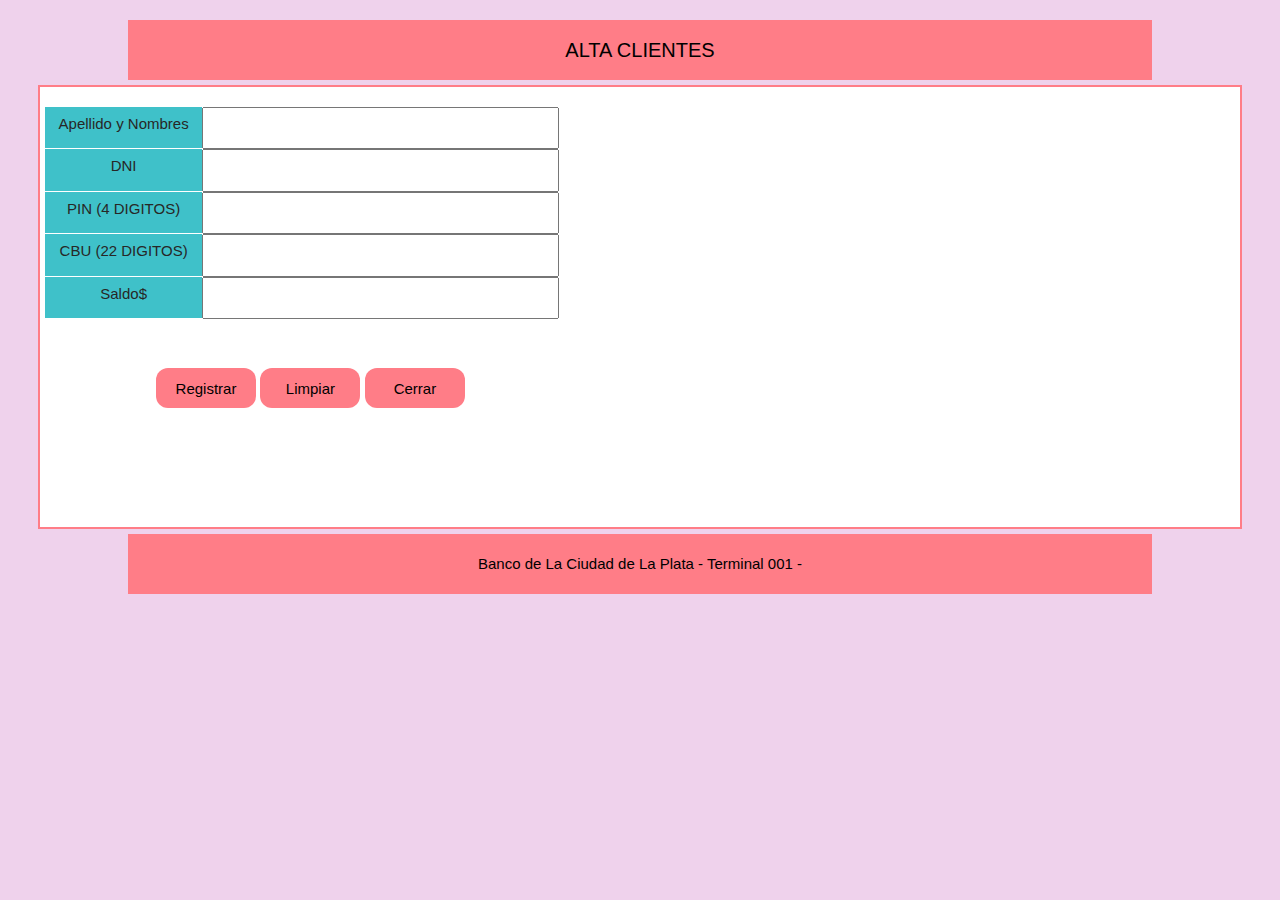
<file: admin.html>
<!DOCTYPE html>
<html lang="en">
<head>
    <meta charset="UTF-8">
    <meta http-equiv="X-UA-Compatible" content="IE=edge">
    <meta name="viewport" content="width=device-width, initial-scale=1.0">   
    <link rel="stylesheet" href="css/altas.css">
    <title>Alta de Clientes</title>
</head>
<body>
  
   
    <div class="header">
        <p>ALTA CLIENTES </p>    
    </div>
    <div class="contenedor">
        <div class="cont"> 
            <div class="formalta">
                <label for=""> Apellido y Nombres</label>
                <input type="text" id="apynom">

                <label for=""> DNI</label>
                <input type="text" id="dni">
        
                <label for=""> PIN (4 DIGITOS)</label>
                <input type="text" id="pin">

                <label for=""> CBU (22 DIGITOS)</label>
                <input type="text" id="cbu">

                <label for=""> Saldo$</label>
                <input type="text" id="saldo">   
            </div>    

            <div class="botones" id="bloque" >
                <button id="btnRegistro1"  class="btnRegistro">Registrar  </button>
                <button id="btnRegistro2"  class="btnRegistro">Limpiar</button> 
                <button id="btnRegistro3"  class="btnRegistro">Cerrar</button> 
               
            </div> 
           
        </div>
        <div class ="miscli">
            <div class="li-container">
                <ul>
                    
                </ul>
            </div>

        </div>
       
    </div> 
   



    <div class="footer">
        <p>Banco de La Ciudad de La Plata - Terminal 001 - </p>
    </div>

    <script src="js/alta.js"></script>
</body>
</html>
</file>
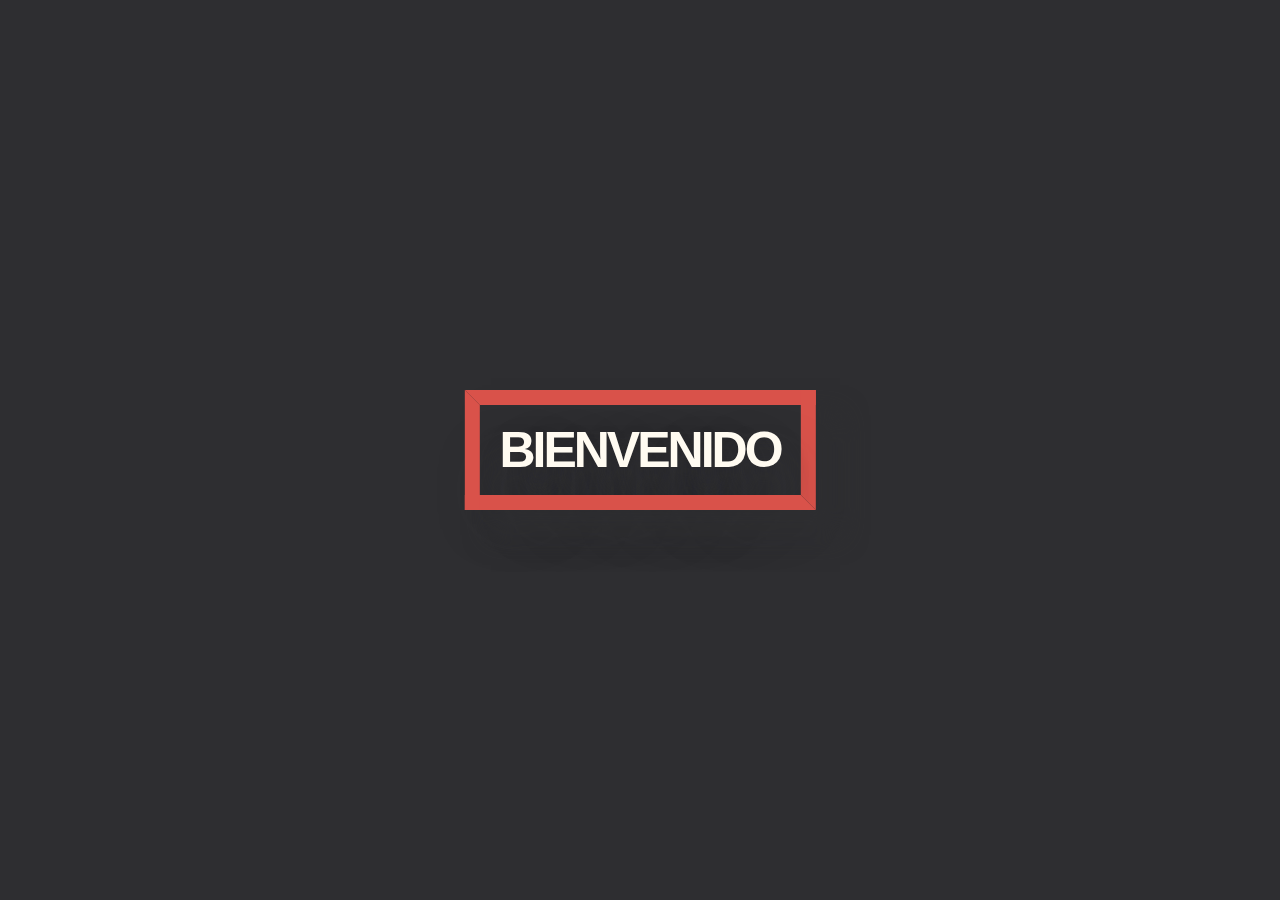
<file: bienenido.html>
<!DOCTYPE html>
<html lang="EN">
    <head>
        <meta charset="UTF-8">
        <meta http-equiv="X-UA-Compatible" content="IE=edge">
        <meta name="viewport" content="width=device-width, initial-scale=1.0">
        <title>TEXTO EN MOVIMIENTO</title>
        <link rel="stylesheet" href="css/STYLE.CSS"
    </head>

    <body>
       
       
	<a href="LOGIN.HTML" >BIENVENIDO</a>

 
	</p>
    </body>
</html>
</file>
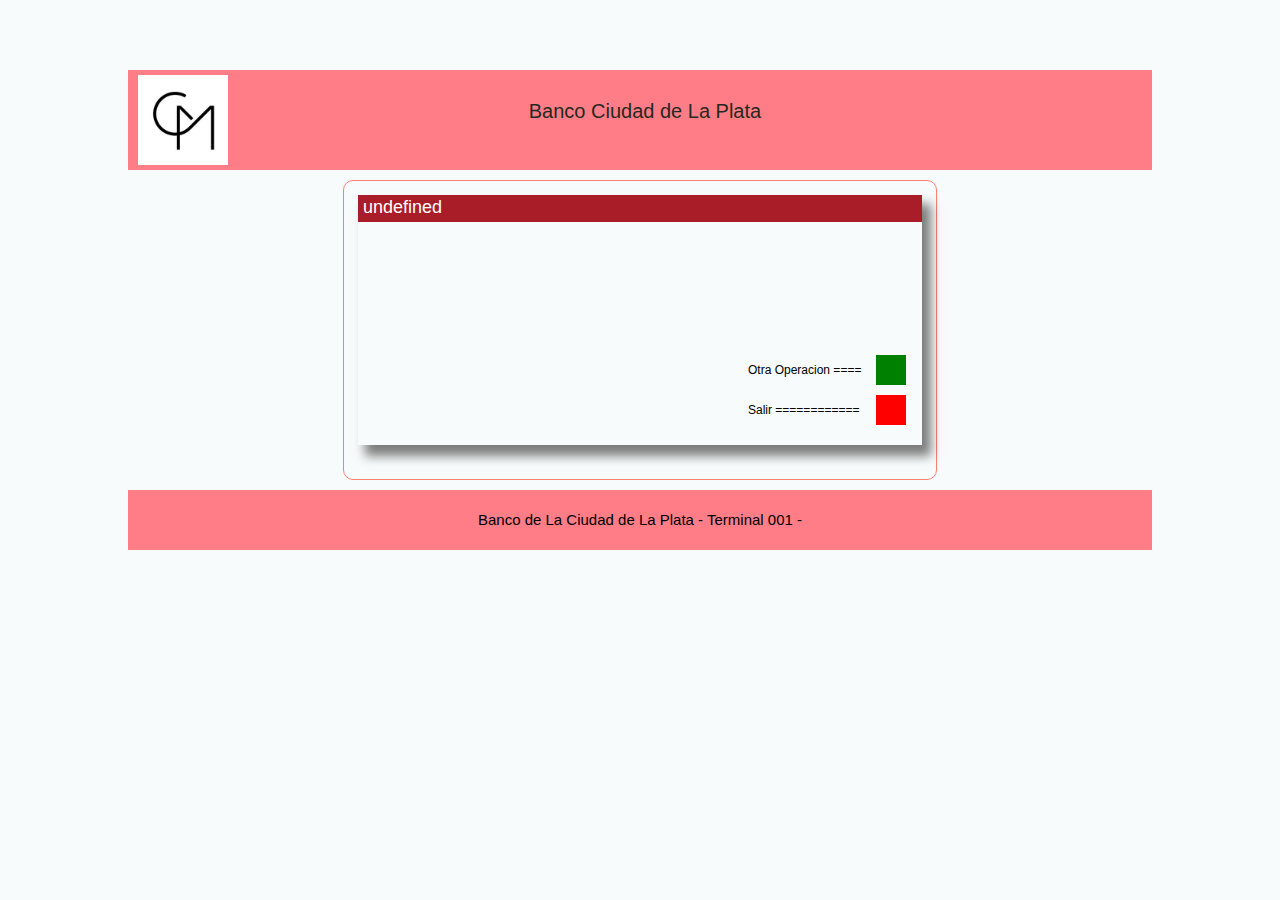
<file: cartel.html>
<!DOCTYPE html>
<html lang="en">
<head>
    <meta charset="UTF-8">
    <meta http-equiv="X-UA-Compatible" content="IE=edge">
    <meta name="viewport" content="width=device-width, initial-scale=1.0">

    <link rel="stylesheet" href="css/main.css">
    <title>TRANSFERENCIAS
        
    </title>
</head>
<body>
    <div class="header">
        <div><img src="img/logo1.jpg" alt="" class="logo"></div> 
        <div>  <p>Banco Ciudad de La Plata</p>  </div>
      </div>
    </div>

    <div class="contenedor">
        <div></div>
        <div class="centro">

            
                <div class="tablita">
                    <div class="renglon0" id="r0"><p > </p></div>
                    <div class="renglon" id="r1" ></div>
                    <div class="renglon" id="r2"> <p></p>   </div>
                    <div class="renglon" id="r3">  <p></p>   </div>
                   
                    <div class="renglon" id="r4">  <p></p>   </div>
                           
                    <div class="renglon2" id="r5">  
                    
                        <div class="xVerticalx2" >
               
                            <div class="bot1">
                            
                                <p class="labelSaldo">Otra Operacion ====</p>
                                <button id="verde" class="btnCuadV"></button>
                            
                            </div>    
                        
                            <div class="bot1">     
                                <p class="labelSaldo">Salir ============</p>
                                <button id="rojo" class="btnCuadR" ></button>
                            </div>   
        
                       
                           
                        </div>

                    </div>
                </div>
            
            
           
        </div>
        
       
            
    </div>
    
    <div></div>
    <div class="footer">
        <p>Banco de La Ciudad de La Plata - Terminal 001 - </p>
    </div>
    
    <script src="js/clases.js"></script>    
    <script src="js/cartel.js"></script>
</body>
</html>
</file>
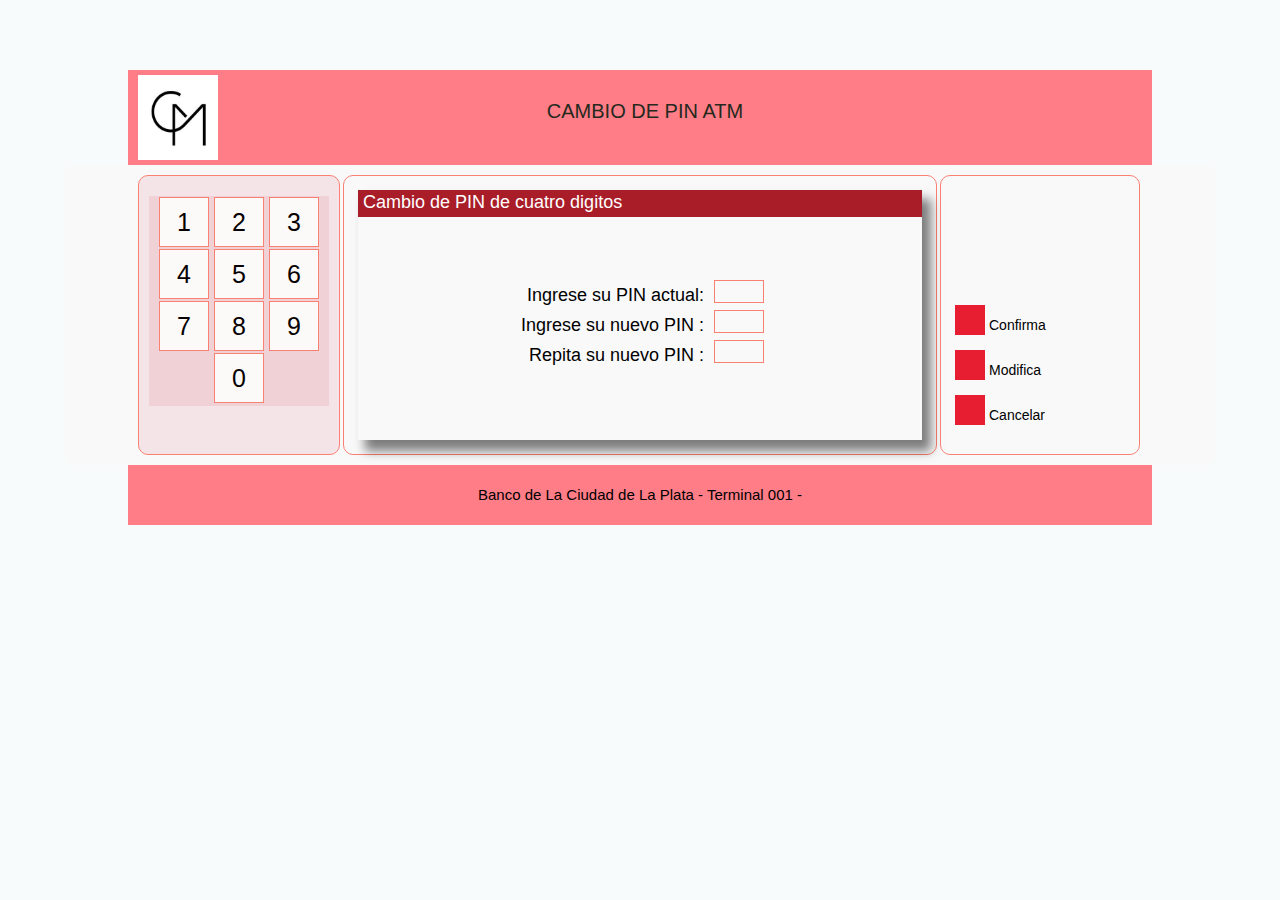
<file: claves.html>
<!DOCTYPE html>
<html lang="en">
<head>
    <meta charset="UTF-8">
    <meta http-equiv="X-UA-Compatible" content="IE=edge">
    <meta name="viewport" content="width=device-width, initial-scale=1.0">
    <link rel="stylesheet" href="css/cajero.css">
    <link rel="stylesheet" href="css/main.css">
    <title>CLAVES - CAMBIO DE PIN </title>
</head>
<body>
    <div class="header">
      <div><img src="img/logo1.jpg" alt="" class="logo"></div> 
      <div>  <p>CAMBIO DE PIN ATM</p>  </div>
    </div>
    <div class="contenedor">
   
        <div class="izqPequenia"> 
            <div class="calculadora">

                <div class="fila">
                    <input type="submit"class="teclado" value="1" id="1">      
                    <input type="submit"class="teclado" value="2" id="2">
                    <input type="submit"class="teclado" value="3" id="3">
                </div>

                <div class="fila">
                    <input type="submit"class="teclado" value="4" id="4">
                    <input type="submit"class="teclado" value="5" id="5">
                    <input type="submit"class="teclado" value="6" id="6">
                </div>

                <div class="fila">
                    <input type="submit"class="teclado" value="7" id="7">
                    <input type="submit"class="teclado" value="8" id="8">
                    <input type="submit"class="teclado" value="9" id="9">
                </div>

                <div class="fila">
                    <input type="submit"class="teclado0" >
                    <input type="submit"class="teclado" value="0" id="0">
                    <input type="submit"class="teclado0">
                            
                </div>
            </div>
        </div> 
        

        <div class="centro">
            <div class="tablita">

                <div class="renglon0"><p > Cambio de PIN de cuatro digitos</p> </div>
                
                <div class="renglon"><p id="nom"></p> </div>
                
                <div class="renglon"> </div>


                <div class="renglon1">Ingrese su PIN actual:</div>
                <p id="pin" class="ingresoCorto" type="text" maxlength="4" contenteditable="false"> </p>

                <div   class="renglon1"  id="divpin1">Ingrese su nuevo PIN : </div>
                <p id="pin1" class="ingresoCorto" type="text" contenteditable="false"></p>

                <div  id="divpin2" class="renglon1" >Repita su nuevo PIN :</div>
                <p id="pin2" class="ingresoCorto" type="text" contenteditable="false"></p>
              
                <p  id="mensaje" class="mensaje"> </p>
              
            </div>
        </div>
   
        <div class="derPequenia"> 
            <div><button class="btnPeq"  id="conf"></button> </div>
            <div  class="tex">Confirma</div>
            <div><button class="btnPeq"  id="borra"></button>   </div>
            <div  class="tex">Modifica</div>
            <div><button class="btnPeq"  id="sale">   </button>  </div>
            <div class="tex">Cancelar</div>
        </div>
   
    </div>
    <div class="footer">
       <p>Banco de La Ciudad de La Plata - Terminal 001 - </p>
    </div>
    <script src="js/clases.js"></script>
    <script src="js/claves.js"></script>

</body>
</html>
</file>
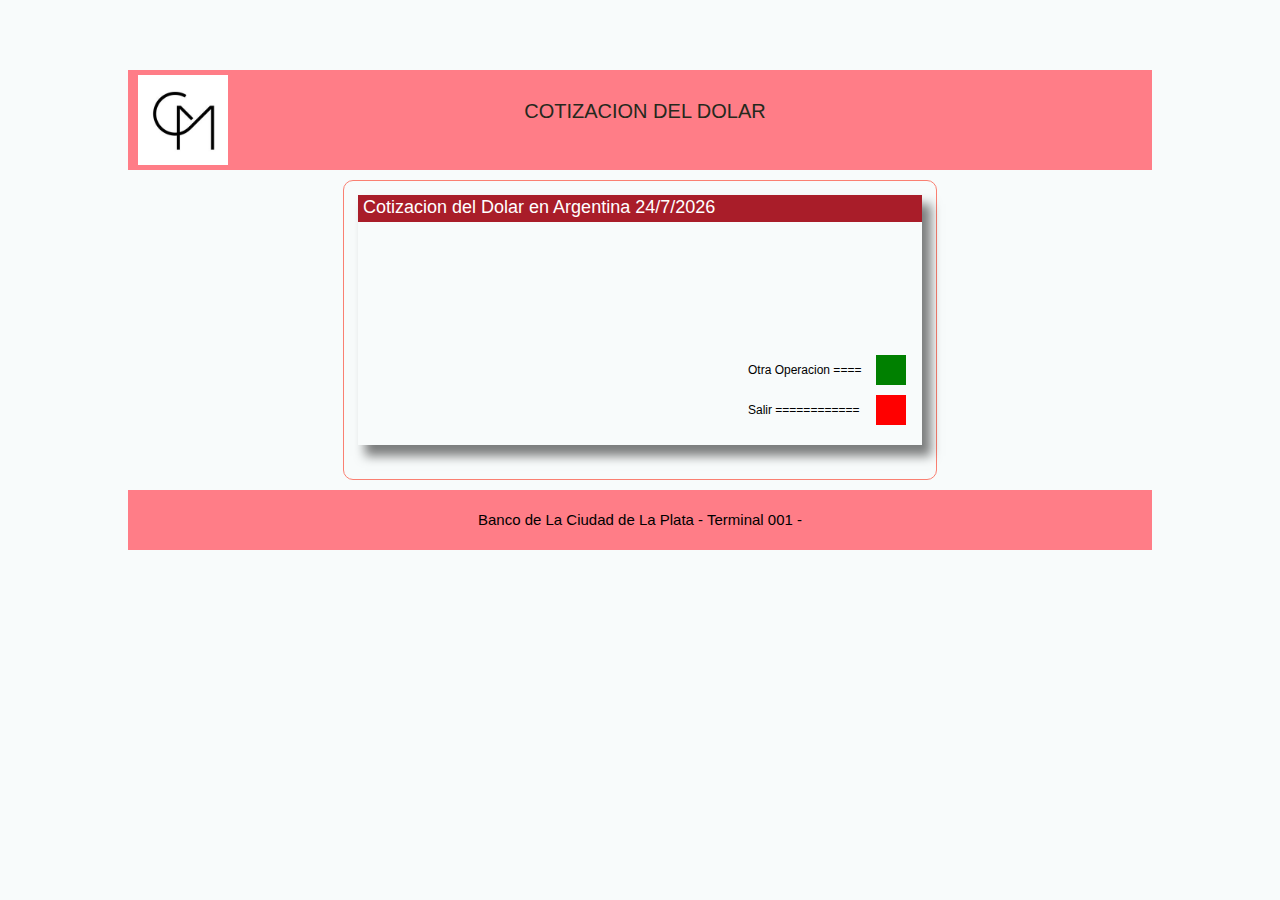
<file: dolar.html>
<!DOCTYPE html>
<html lang="en">
<head>
    <meta charset="UTF-8">
    <meta http-equiv="X-UA-Compatible" content="IE=edge">
    <meta name="viewport" content="width=device-width, initial-scale=1.0">

    <link rel="stylesheet" href="css/main.css">
    <title>ATM - CONSULTAS
        
    </title>
</head>
<body>
    <div class="header">
        <div><img src="img/logo1.jpg" alt="" class="logo"></div> 
        <div>  <p>COTIZACION DEL DOLAR </p>  </div>
      </div>
    </div>

    <div class="contenedor">
        <div></div>
        <div class="centro">

            
                <div class="tablita">
                    <div class="renglon0" id="r0"><p > </p></div>
                    <div class="renglon" id="ofVta">    </div>
                    <div class="renglon" id="r2">       </div>
                    <div class="renglon" id="blue"> <P></P>    </div>
                   
                    <div class="renglon" id="fec"><P></P>   </div>
                           
                    <div class="renglon2" >  
                    
                        <div class="xVerticalx2" >
               
                            <div class="bot1">
                                <p class="labelSaldo">Otra Operacion ====</p>
                                <button id="verde" class="btnCuadV"></button>
                            </div>    
                        
                            <div class="bot1">     
                                <p class="labelSaldo">Salir ============</p>
                                <button id="rojo" class="btnCuadR" ></button>
                            </div>   
        
                       
                           
                        </div>

                    </div>
                </div>
            
            
           
        </div>
        
       
            
    </div>
    
    <div></div>
    <div class="footer">
        <p>Banco de La Ciudad de La Plata - Terminal 001 - </p>
    </div>
    

    <script src="js/luxon.js"></script>    
    <script src="js/clases.js"></script>    
    <script src="js/dolarhoy.js"></script>
</body>   
</html>
</file>
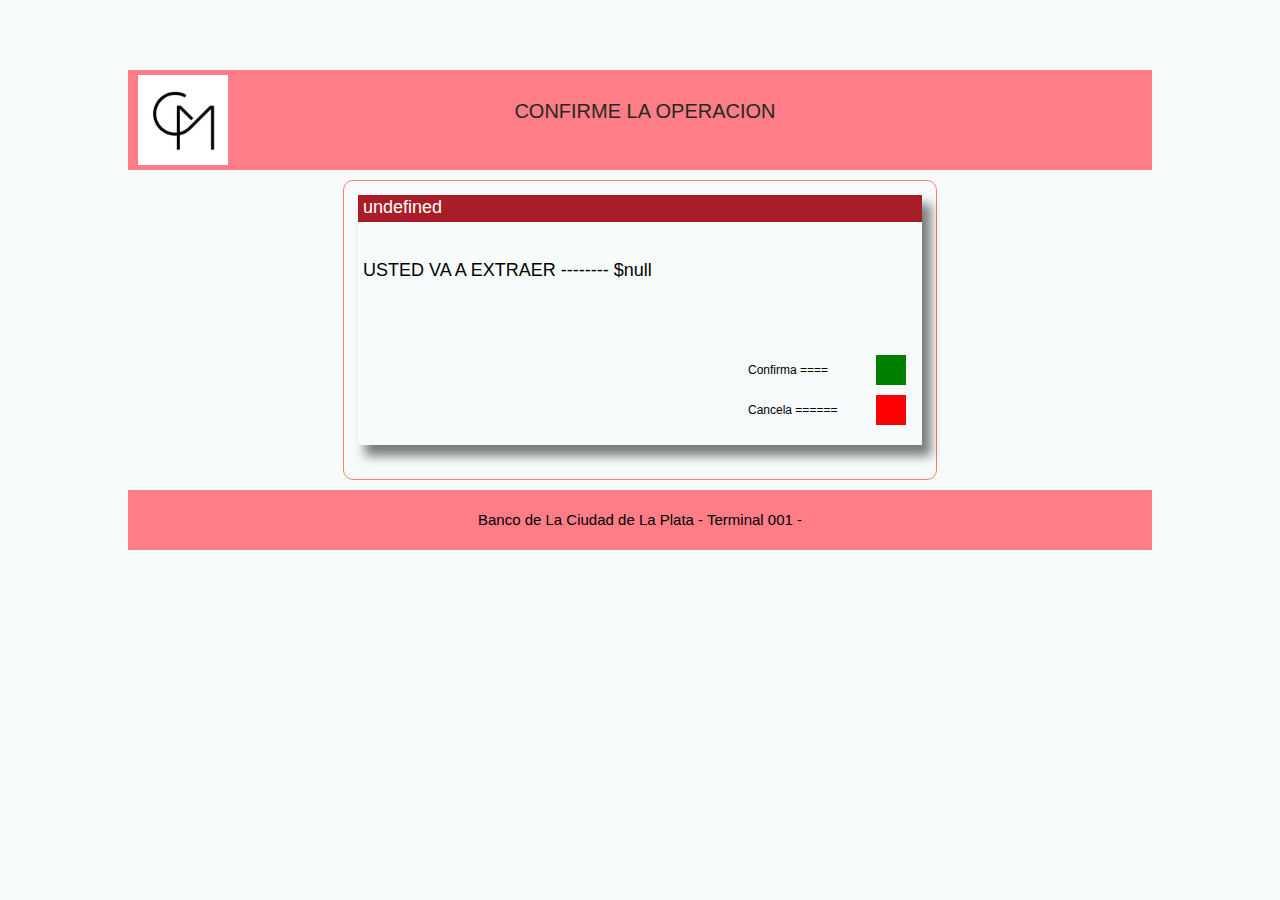
<file: extraccionelegida.html>
<!DOCTYPE html>
<html lang="en">
<head>
    <meta charset="UTF-8">
    <meta http-equiv="X-UA-Compatible" content="IE=edge">
    <meta name="viewport" content="width=device-width, initial-scale=1.0">

    <link rel="stylesheet" href="css/main.css">
    <title>EXTRAER DINERO
        
    </title>
</head>
<body>
    <div class="header">
        <div><img src="img/logo1.jpg" alt="" class="logo"></div> 
        <div>  <p>CONFIRME LA OPERACION</p>  </div>
      </div>
    </div>

    <div class="contenedor">
        <div></div>
        <div class="centro">

            
            <div class="tablita">
                <div class="renglon0" id="r0"><p > </p></div>
                <div class="renglon" id="r1" ></div>
                <div class="renglon" id="r2"> <p></p>   </div>
                <div class="renglon" id="r3">  <p></p>   </div>
                <div class="renglon" id="r4">  <p></p>   </div>   
                <div class="renglon2" id="r5">    

                    <div class="xVerticalx2" >
               
                        <div class="bot1">
                            
                            <p class="labelSaldo">Confirma ====</p>
                            <button id="verde" class="btnCuadV"></button>
                            
                        </div>    
                        
                        <div class="bot1">     
                            <p class="labelSaldo">Cancela ======</p>
                            <button id="rojo" class="btnCuadR" ></button>
                        </div>   
        
                       
                           
                    </div>
                </div>
            </div>
            
            
           
        </div>
        
       
            
    </div>
    
    <div></div>
    <div class="footer">
        <p>Banco de La Ciudad de La Plata - Terminal 001 - </p>
    </div>
    
    <script src="js/clases.js"></script>    
    <script src="js/extraccionelegida.js"></script>
</body>
</html>
</file>
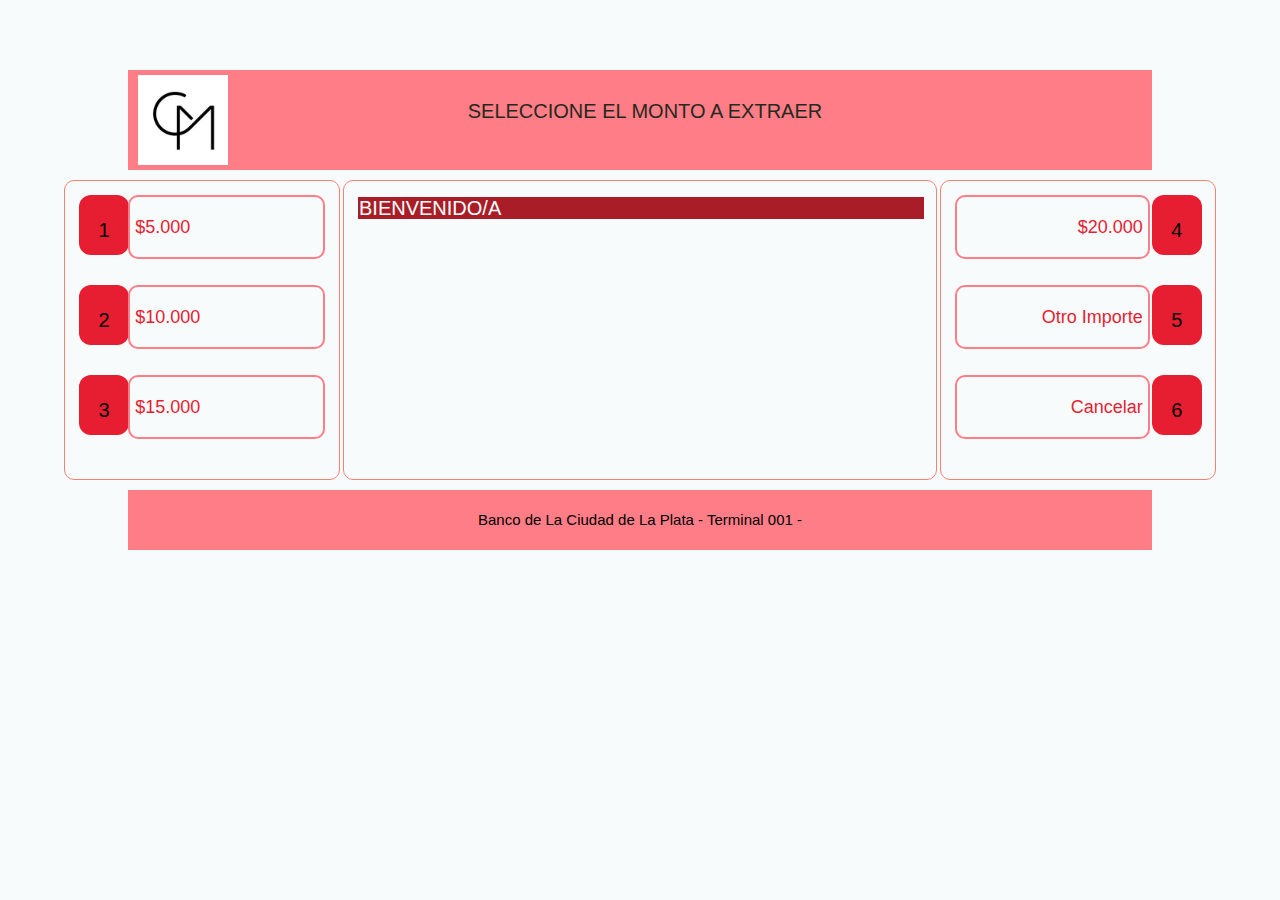
<file: extracciones.html>
<!DOCTYPE html>
<html lang="en">
<head>
    <meta charset="UTF-8">
    <meta http-equiv="X-UA-Compatible" content="IE=edge">
    <meta name="viewport" content="width=device-width, initial-scale=1.0">
    <link rel="stylesheet" href="css/main.css">
    <title>EXTRACCIONES</title>
</head>
<body>
    <div class="header">
        <div><img src="img/logo1.jpg" alt="" class="logo"></div> 
        <div>  <p>SELECCIONE EL MONTO A EXTRAER</p>  </div>
      </div>
    </div>

    <div  class="contenedor">
        <div class="izq"> 
            <div> <button class="btn"  id="1"   value="5000">1</button> </div>
            <div class="texPesos">$5.000</div>

            <div> <button class="btn"  id="2" value="10000">2</button></div>
            <div class="texPesos"> $10.000 </div>

            <div> <button class="btn"  id="3" value="15000">3</button> </div> 
            <div class="texPesos">$15.000</div>
    </div>

    <div class="centro">
 
        <div class="caja">
            <div class="cajaarriba"><p > BIENVENIDO/A</p></div>
               
            <div class="cajaabajo"> <p id="elegido"> </div>
        </div>
         
    </div>


    <div class="der"> 
        
        <div  class="texPesos" >$20.000</div>
        <div><button class="btn"  id="4" value="20000">4</button> </div>
        <div  class="texPesos">Otro Importe</div>
        <div><button class="btn"  id="5" value="otro">5</button></div>
        <div  class="texPesos">Cancelar</div>
        <div><button class="btn"  id="6" value="otro">6</button>  </div>
    </div>


</div>
<div class="footer">
    <p>Banco de La Ciudad de La Plata - Terminal 001 - </p>
</div>

<script src="js/clases.js"></script>
<script src="js/extracciones.js"></script>
</body>
</html>
</file>
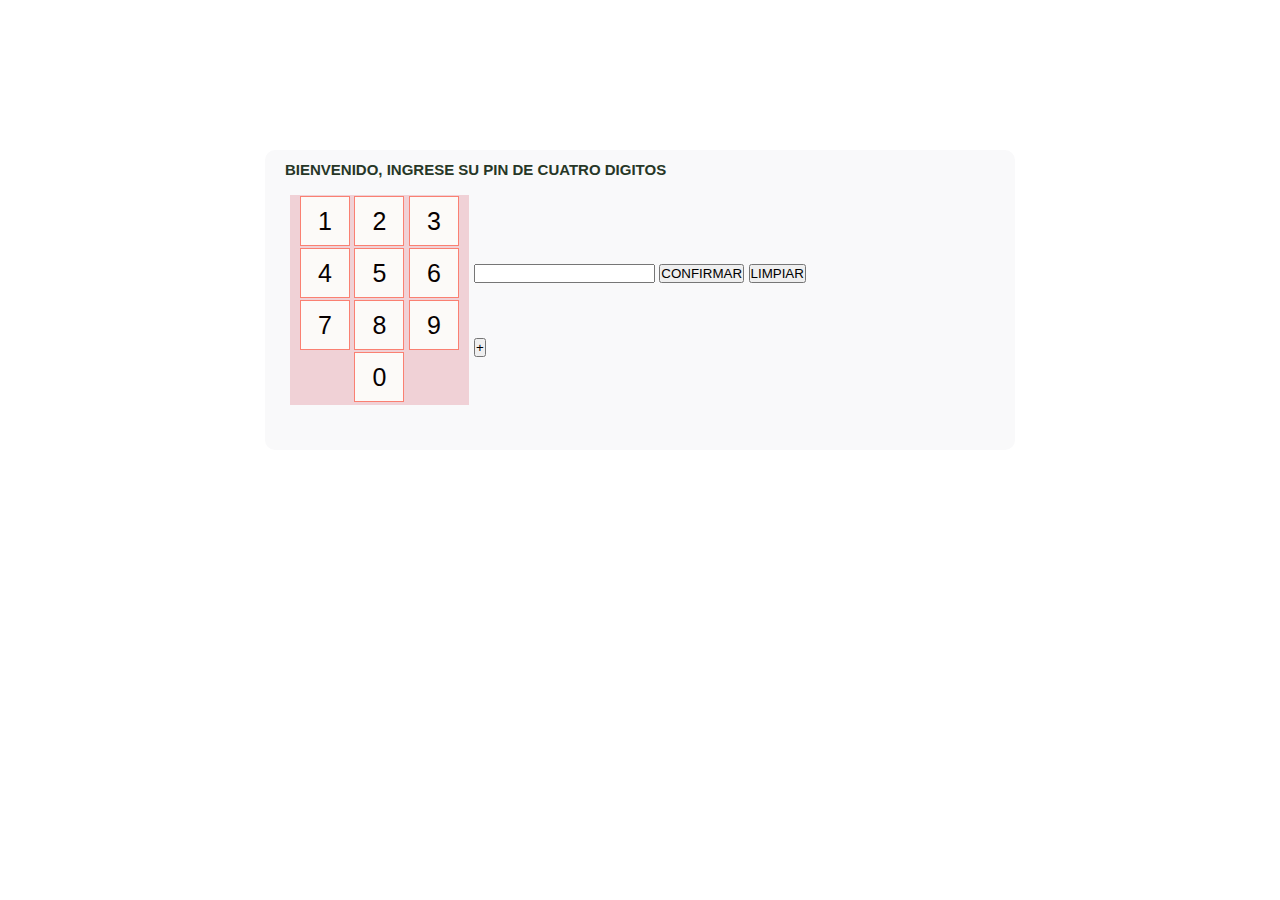
<file: loginanda.html>
<!DOCTYPE html>
<html lang="en">
<head>
    <meta charset="UTF-8">
    <meta http-equiv="X-UA-Compatible" content="IE=edge">
    <meta name="viewport" content="width=device-width, initial-scale=1.0">
    <title>SIMULADOR CAJERO AUTOMATICO</title>
    <link rel="stylesheet" href="css/cajero.css">
</head>
<body>
    <div class="contenedor">
           
        <div class="formheader">
                <h1 class="formtitulo">BIENVENIDO, INGRESE SU PIN DE CUATRO DIGITOS</h1>
                <h2 class="subtit" hidden="">INGRESE SU PIN DE CUATRO DIGITOS </h2>
            <div class="form">
                <div class="calculadora">

                        <div class="fila">
                            <input type="submit"class="teclado" value="1" id="1">      
                            <input type="submit"class="teclado" value="2" id="2">
                            <input type="submit"class="teclado" value="3" id="3">
                        </div>

                        <div class="fila">
                            <input type="submit"class="teclado" value="4" id="4">
                            <input type="submit"class="teclado" value="5" id="5">
                            <input type="submit"class="teclado" value="6" id="6">
                        </div>

                        <div class="fila">
                            <input type="submit"class="teclado" value="7" id="7">
                            <input type="submit"class="teclado" value="8" id="8">
                            <input type="submit"class="teclado" value="9" id="9">
                        </div>

                        <div class="fila">
                            <input type="submit"class="teclado0" >
                            <input type="submit"class="teclado" value="0" id="0">
                            <input type="submit"class="teclado0">
                            
                        </div>


            </div>
                


            <div class="derecha">
                        
                        <input type="password" class="btnClave" >
                        <input type="submit" class="btnconfirma" value="CONFIRMAR">
                        <input type="submit" class="btnlimpia" value="LIMPIAR">
                        
                        <p class="mensaje">  </p>
                        <input type="submit" class="admin" value="+">                
            </div>
           
        </div>
    
    </div> 
    <script src="js/clases.js"></script>
    <script src="js/cajero.js"></script>
    </body>
</html>
</file>
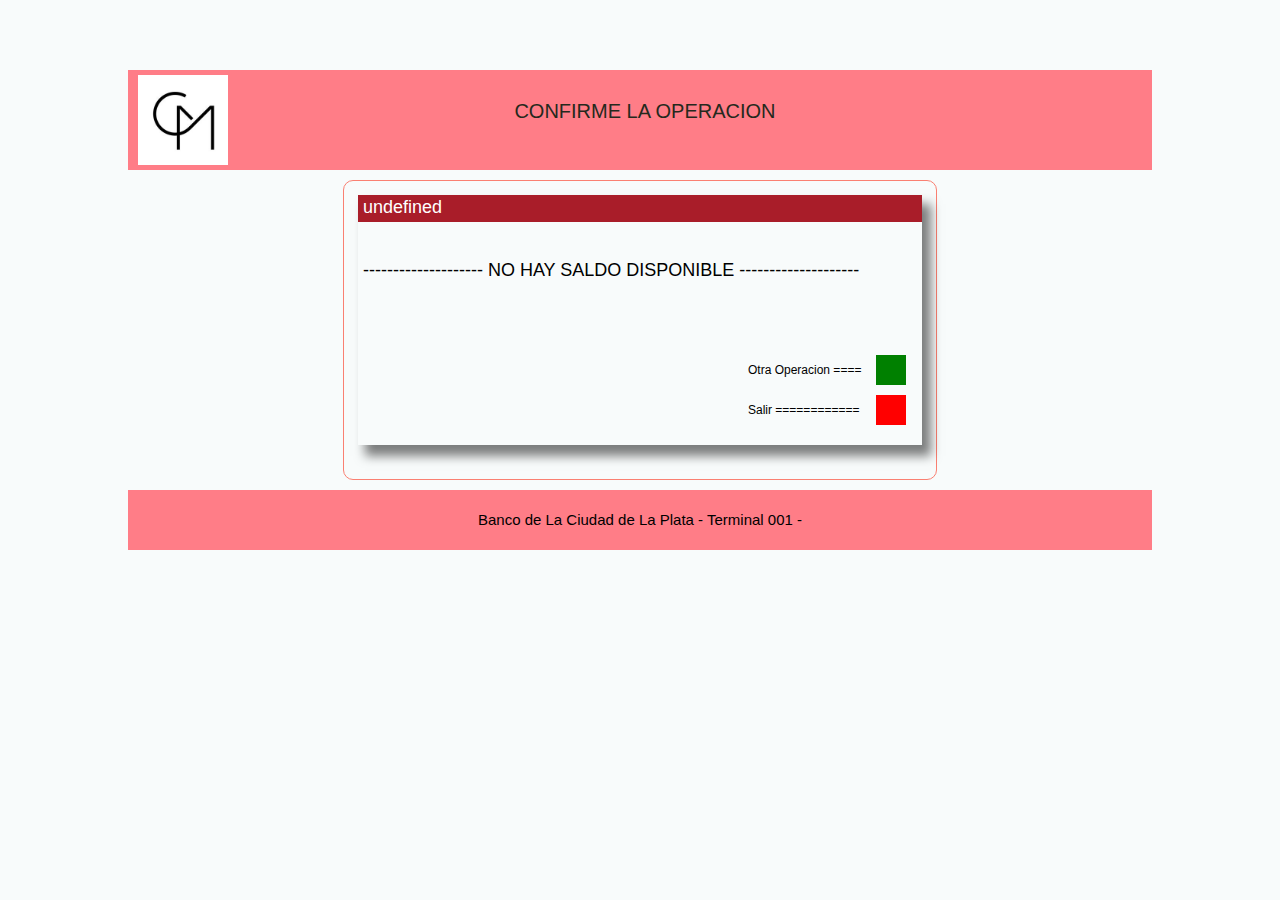
<file: noretirobilletes.html>
<!DOCTYPE html>
<html lang="en">
<head>
    <meta charset="UTF-8">
    <meta http-equiv="X-UA-Compatible" content="IE=edge">
    <meta name="viewport" content="width=device-width, initial-scale=1.0">

    <link rel="stylesheet" href="css/main.css">
    <title>EXTRAER DINERO
        
    </title>
</head>
<body>
    <div class="header">
        <div><img src="img/logo1.jpg" alt="" class="logo"></div> 
        <div>  <p>CONFIRME LA OPERACION</p>  </div>
      </div>
    </div>

    <div class="contenedor">
        <div></div>
        <div class="centro">

            
                <div class="tablita">
                    <div class="renglon0" id="r0"><p > </p></div>
                    <div class="renglon" id="r1" ></div>
                    <div class="renglon" id="r2"> <p></p>   </div>
                    <div class="renglon" id="r3">  <p></p>   </div>
                   
                    <div class="renglon" id="r4">  <p></p>   </div>
                           
                    <div class="renglon2" id="r5">  
                    
                        <div class="xVerticalx2" >
               
                            <div class="bot1">
                            
                                <p class="labelSaldo">Otra Operacion ====</p>
                                <button id="verde" class="btnCuadV"></button>
                            
                            </div>    
                        
                            <div class="bot1">     
                                <p class="labelSaldo">Salir ============</p>
                                <button id="rojo" class="btnCuadR" ></button>
                            </div>   
        
                       
                           
                        </div>

                    </div>
                </div>
            
            
           
        </div>
        
       
            
    </div>
    
    <div></div>
    <div class="footer">
        <p>Banco de La Ciudad de La Plata - Terminal 001 - </p>
    </div>
    
    <script src="js/clases.js"></script>    
    <script src="js/noretiro.js"></script>
</body>
</html>
</file>
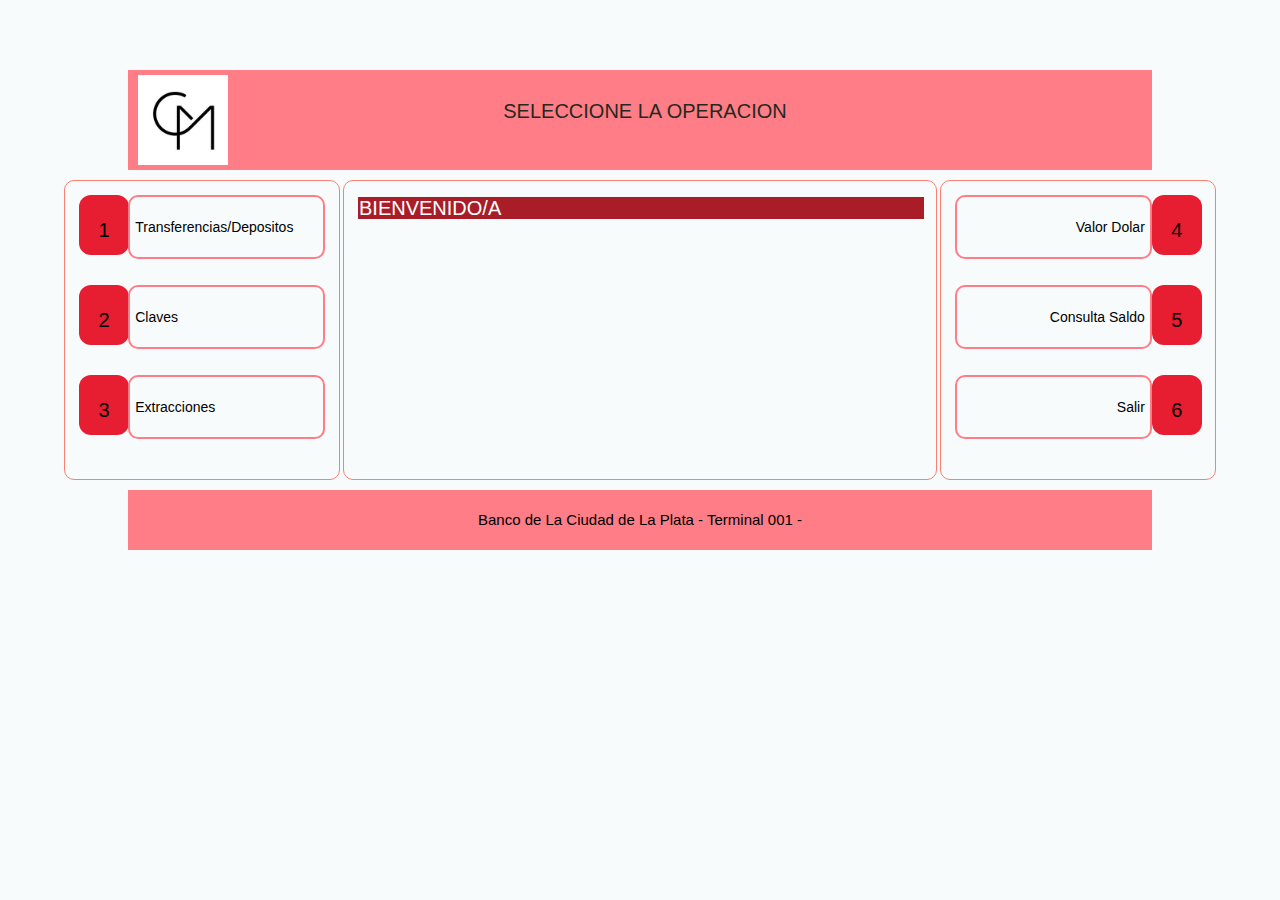
<file: operaciones.html>
<!DOCTYPE html>
<html lang="en">
<head>
    <meta charset="UTF-8">
    <meta http-equiv="X-UA-Compatible" content="IE=edge">
    <meta name="viewport" content="width=device-width, initial-scale=1.0">
    <link rel="stylesheet" href="css/main.css">
    <title>OPERACIONES ATM</title>
</head>
<body>
    <div class="header">
      <div><img src="img/logo1.jpg" alt="" class="logo"></div> 
      <div>  <p>SELECCIONE LA OPERACION</p>  </div>
    </div>
<div class="contenedor">
   
    <div class="izq"> 
        <div> <button class="btn"  id="1" >1</button>  </div>
        <div class="tex">Transferencias/Depositos</div>

        <div> <button class="btn"  id="2">2</button> </div>
        <div class="tex"> Claves </div>

        <div> 
        <button class="btn"  id="3"> 3   </button>  </div> 
        <div class="tex">Extracciones</div>
    </div>

    <div class="centro">
    
        <div class="caja">

            <div class="cajaarriba"><p > BIENVENIDO/A</p></div>
               
            <div class="cajaabajo"> <p id="elegido"> </div>
        </div>
        
    </div>
   
    <div class="der"> 
        
        <div  class="tex">Valor Dolar</div>
        <div> <button class="btn"  id="4">4</button> </div>
        <div  class="tex">Consulta Saldo</div>
        <div><button class="btn"  id="5">5</button> </div>
        <div  class="tex">Salir</div>
        <div><button class="btn"  id="6">6</button>   </div>
    </div>
   
</div>
<div class="footer">
    <p>Banco de La Ciudad de La Plata - Terminal 001 - </p>
</div>
<script src="js/clases.js"></script>
<script src="js/operaciones"></script>

</body>
</html>
</file>
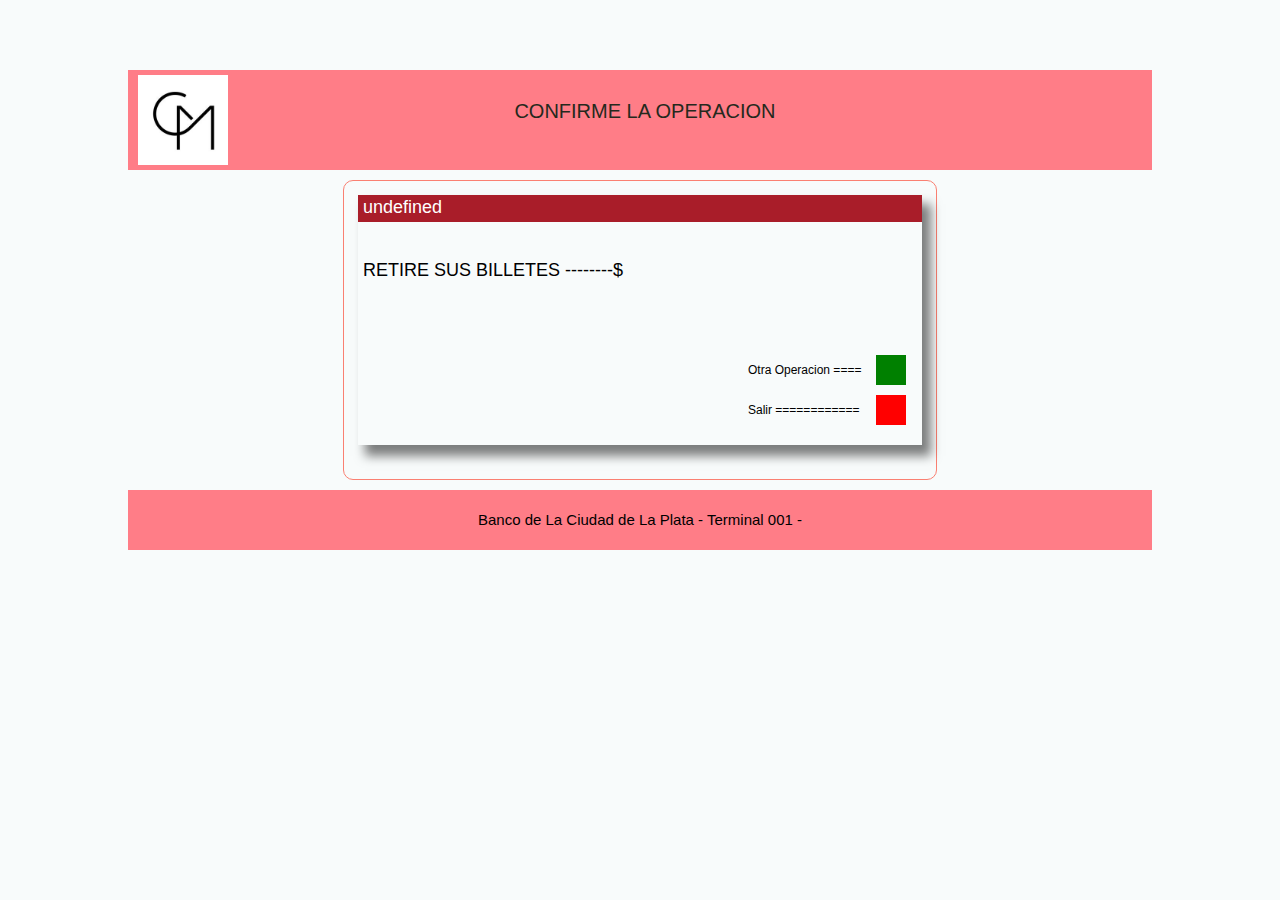
<file: retirobilletes.html>
<!DOCTYPE html>
<html lang="en">
<head>
    <meta charset="UTF-8">
    <meta http-equiv="X-UA-Compatible" content="IE=edge">
    <meta name="viewport" content="width=device-width, initial-scale=1.0">

    <link rel="stylesheet" href="css/main.css">
    <title>EXTRAER DINERO
        
    </title>
</head>
<body>
    <div class="header">
        <div><img src="img/logo1.jpg" alt="" class="logo"></div> 
        <div>  <p>CONFIRME LA OPERACION</p>  </div>
      </div>
    </div>

    <div class="contenedor">
        <div></div>
        <div class="centro">

            
                <div class="tablita">
                    <div class="renglon0" id="r0"><p > </p></div>
                    <div class="renglon" id="r1" ></div>
                    <div class="renglon" id="r2"> <p></p>   </div>
                    <div class="renglon" id="r3">  <p></p>   </div>
                   
                    <div class="renglon" id="r4">  <p></p>   </div>
                           
                    <div class="renglon2" id="r5">  
                    
                        <div class="xVerticalx2" >
               
                            <div class="bot1">
                            
                                <p class="labelSaldo">Otra Operacion ====</p>
                                <button id="verde" class="btnCuadV"></button>
                            
                            </div>    
                        
                            <div class="bot1">     
                                <p class="labelSaldo">Salir ============</p>
                                <button id="rojo" class="btnCuadR" ></button>
                            </div>   
        
                       
                           
                        </div>

                    </div>
                </div>
            
            
           
        </div>
        
       
            
    </div>
    
    <div></div>
    <div class="footer">
        <p>Banco de La Ciudad de La Plata - Terminal 001 - </p>
    </div>
    
    <script src="js/clases.js"></script>    
    <script src="js/retire.js"></script>
</body>
</html>
</file>
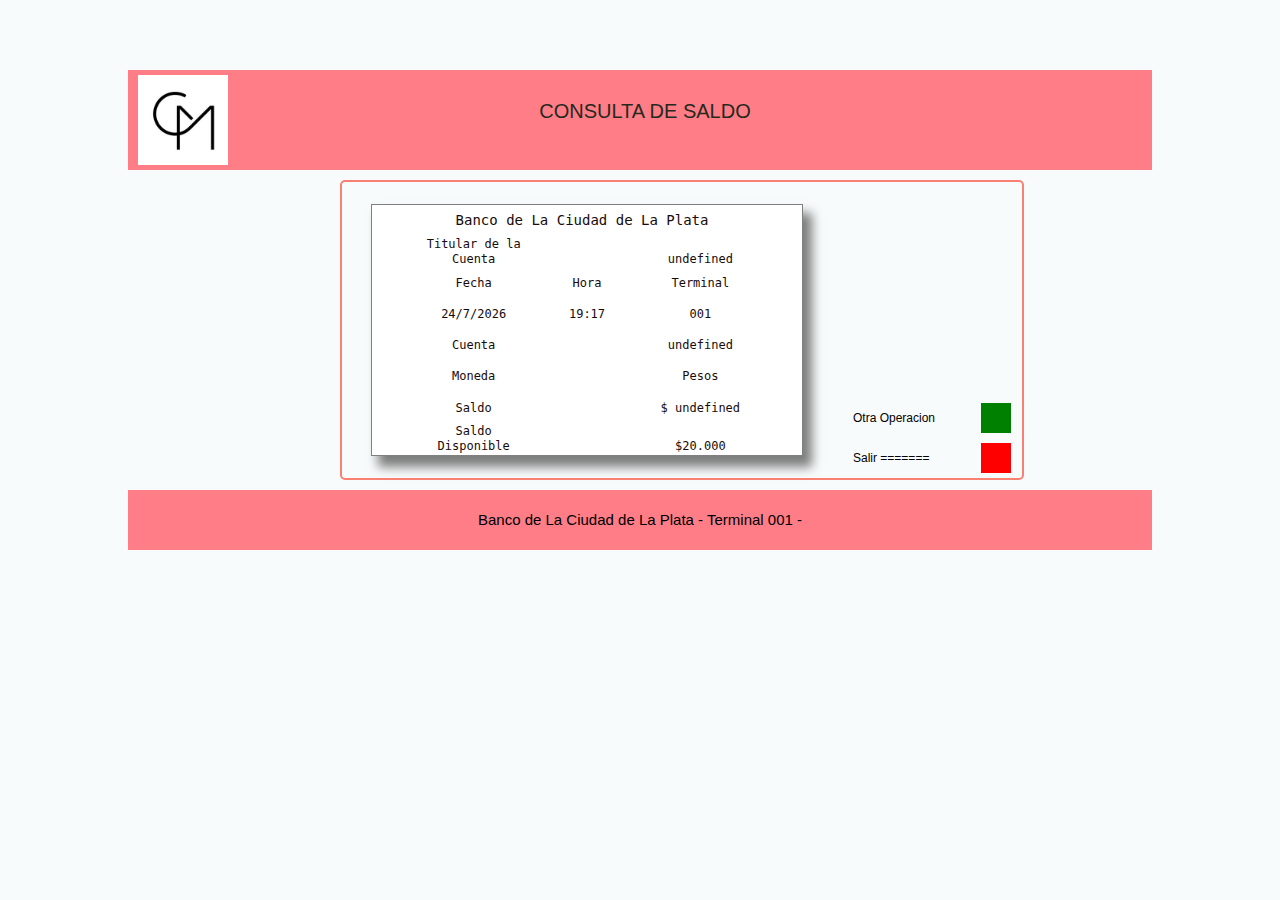
<file: saldo.html>
<!DOCTYPE html>
<html lang="en">
<head>
    <meta charset="UTF-8">
    <meta http-equiv="X-UA-Compatible" content="IE=edge">
    <meta name="viewport" content="width=device-width, initial-scale=1.0">

    <link rel="stylesheet" href="css/main.css">
    <title>CONSULTA DE SALDO     
    </title>
</head>
<body>
    <div class="header">
        <div><img src="img/logo1.jpg" alt="" class="logo"></div> 
        <div>  <p>CONSULTA DE SALDO</p>  </div>
      </div>
    </div>

    <div class="contenedor">
        <div></div>
        <div class="centroGrid">
            
            <div class="frmGridSaldo">
                <div class="tablitaSaldo">
                    <div class="labelSaldoTit" id="r0"><p >Banco de La Ciudad de La Plata </p></div>
            
                    <div  id="r1" >

                        <p class="labelSaldo" >Titular de la Cuenta </p>
                        <p class="labelSaldo"></p>
                        <p class="labelSaldo" id="nom"></p>
                       
                    </div>
                    <div  id="r2">
                        <p class="labelSaldo" >Fecha</p>
                        <p class="labelSaldo">Hora</p>
                        <p class="labelSaldo" >Terminal </p>    
                    </div>
                    <div   id="r3">
                        <p class="labelSaldo" id="fechaHoy" ></p>
                        <p class="labelSaldo" id="hora"></p>
                        <p class="labelSaldo" >001 </p>
                    </div>
                    <div  id="r4"> 
                        <p class="labelSaldo" >Cuenta</p>
                        <p class="labelSaldo"></p>
                        <p id="cbu" class="labelSaldo" >nro cbu</p>
                    </div>
                    
                    <div  id="r5"> 
                        <p class="labelSaldo" >Moneda</p>
                        <p class="labelSaldo"></p>
                        <p class="labelSaldo" >Pesos</p>
                    </div>

                   
               
                    <div  id="r7">    
                        <p class="labelSaldo" >Saldo</p>
                        <p class="labelSaldo"></p>
                        <p id="saldo" class="labelSaldo"  ></p>         
                    </div>

                    <div  id="r8" >    
                        <p class="labelSaldo" >Saldo Disponible</p>
                        <p class="labelSaldo"></p>
                        <p class="labelSaldo" >$20.000</p>
                    </div>
                </div>

            </div>



            <div class="xVerticalx2" >
               
                <div class="bot1">
                    
                    <p class="labelSaldo">Otra Operacion</p>
                    <button id="verde" class="btnCuadV"></button>
                    
                </div>    
                
                <div class="bot1">     
                    <p class="labelSaldo">Salir =======</p>
                    <button id="rojo" class="btnCuadR" ></button>
                </div>   

               
                   
            </div>
        </div>
        
   </div> 
   
   <div class="footer">
        <p>Banco de La Ciudad de La Plata - Terminal 001 - </p>
   </div>
   <script src="js/luxon.js"></script>    
    <script src="js/clases.js"></script>    
    <script src="js/saldo.js"></script>
</body>
</html>
</file>
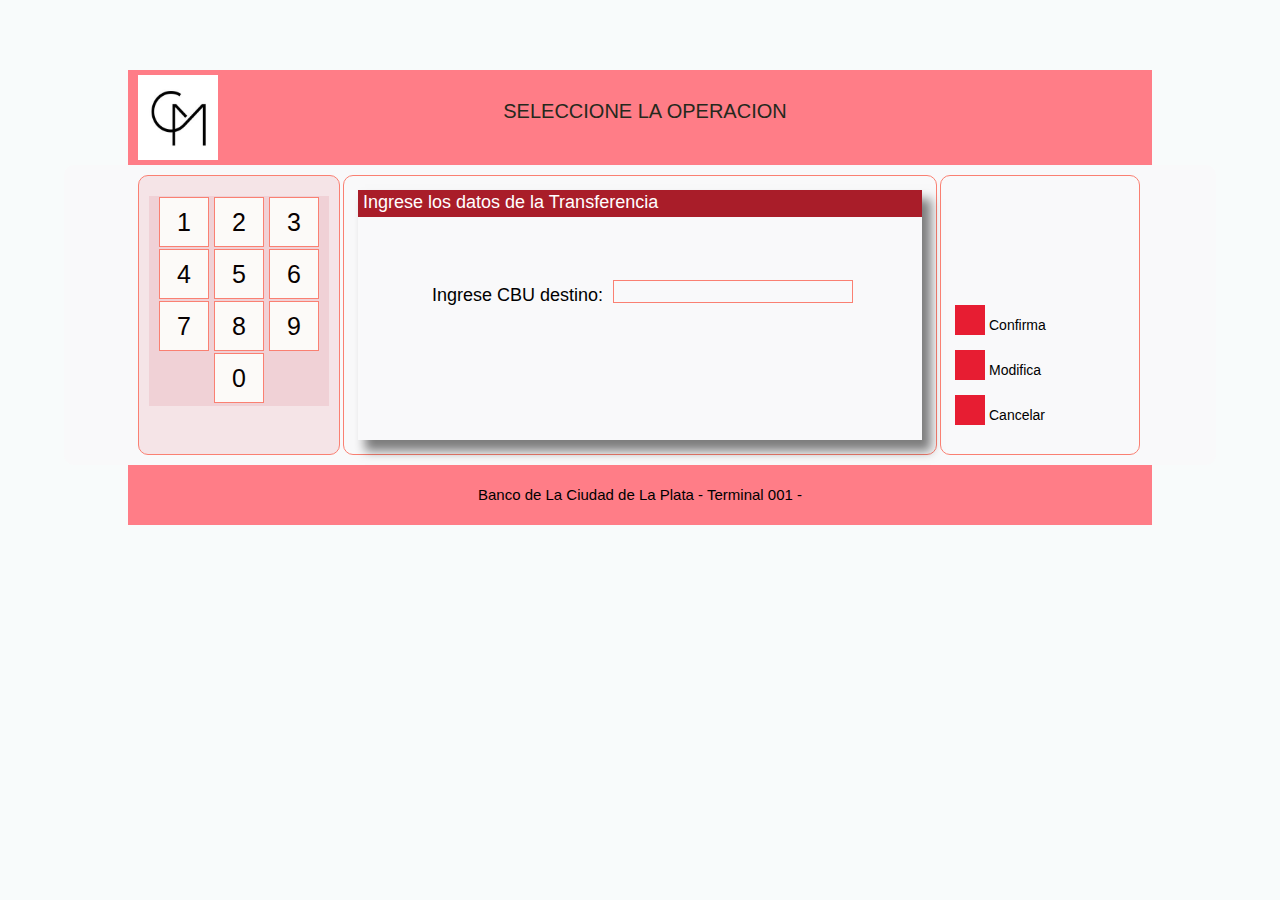
<file: transferencias.html>
<!DOCTYPE html>
<html lang="en">
<head>
    <meta charset="UTF-8">
    <meta http-equiv="X-UA-Compatible" content="IE=edge">
    <meta name="viewport" content="width=device-width, initial-scale=1.0">
    <link rel="stylesheet" href="css/cajero.css">
    <link rel="stylesheet" href="css/main.css">
    <title>TRANSFERENCIAS</title>
</head>
<body>
    <div class="header">
      <div><img src="img/logo1.jpg" alt="" class="logo"></div> 
      <div>  <p>SELECCIONE LA OPERACION</p>  </div>
    </div>
    <div class="contenedor">
   
        <div class="izqPequenia"> 
            <div class="calculadora">

                <div class="fila">
                    <input type="submit"class="teclado" value="1" id="1">      
                    <input type="submit"class="teclado" value="2" id="2">
                    <input type="submit"class="teclado" value="3" id="3">
                </div>

                <div class="fila">
                    <input type="submit"class="teclado" value="4" id="4">
                    <input type="submit"class="teclado" value="5" id="5">
                    <input type="submit"class="teclado" value="6" id="6">
                </div>

                <div class="fila">
                    <input type="submit"class="teclado" value="7" id="7">
                    <input type="submit"class="teclado" value="8" id="8">
                    <input type="submit"class="teclado" value="9" id="9">
                </div>

                <div class="fila">
                    <input type="submit"class="teclado0" >
                    <input type="submit"class="teclado" value="0" id="0">
                    <input type="submit"class="teclado0">
                            
                </div>
            </div>
        </div> 
        

        <div class="centro">
            <div class="tablita">

                <div class="renglon0"><p > Ingrese los datos de la Transferencia</p> </div>
                
                <div class="renglon"><p id="nom"></p> </div>
                
                <div class="renglon"> </div>


                <div class="renglon1">Ingrese CBU destino:</div>
                <div class="ingresolargo" >
                    
                     <p id="cbu2" type="text" contenteditable="false"></p>
                </div>
                <div id ="importe" class="renglon1"></div>
                
                    <div id="ingresopesos" class="ingresolargo"  > 
                       
               </div>
               <p  id="mensaje" class="mensaje"> </p>
              
            </div>
        </div>
   
        <div class="derPequenia"> 
            <div><button class="btnPeq"  id="conf"></button> </div>
            <div  class="tex">Confirma</div>
            <div><button class="btnPeq"  id="borra"></button>   </div>
            <div  class="tex">Modifica</div>
            <div><button class="btnPeq"  id="sale">   </button>  </div>
            <div class="tex">Cancelar</div>
        </div>
   
    </div>
    <div class="footer">
       <p>Banco de La Ciudad de La Plata - Terminal 001 - </p>
    </div>
    <script src="js/clases.js"></script>
    <script src="js/transf.js"></script>

</body>
</html>
</file>
<file: css/altas.css>
*{

margin: 0px;
padding: 0;

}

body{

  background-color: rgb(239, 210, 236);
}



.header p{

    font-family: Arial, Helvetica, sans-serif;
  
    width:80%;
    max-width: 1200px;
    min-width: 700px;
    text-align: center;
    padding: 20px 0;
    font-size: 20px;
    margin: auto;
    margin-top: 20px;
    line-height: 20px;
    background-color: #FF7D87;
}
.footer {
    display:block;
    font-family: Arial, Helvetica, sans-serif;
    font-size: 15px;
   
    width:80%;
    max-width: 1200px;
    min-width: 700px;
    text-align: center;
    padding: 20px 0;
  
    margin: auto;
    line-height: 20px;
    background-color: #FF7D87;
}



.contenedor{
    display: flex;
    font-family: Arial, Helvetica, sans-serif;
   
    color:rgb(62, 60, 60);
    
    height: 400px;
    max-width: 1200px;
   
    text-align: center;
    padding: 20px 0;
  
    margin: auto;
    margin-top: 5px;
    margin-bottom: 5px;
    background-color: white;
    border: 2px solid #FF7D87;
}
.cont{
width: 800px;
display:grid;
grid-template-rows: 40% fr;
grid-template-columns: 400px fr;


}
.formalta{
    display:grid;
 
    grid-template-columns: 30% 50%;
   
    font-family: Arial, Helvetica, sans-serif;
    font-size: 15px;
}

input{ 
    width: 350px;
  
    margin-right: 5px;
    padding-left: 3px;;
}
.formalta label{
    margin-left: 5px;;
    background-color: #3FC1C9;
    margin-bottom: 1px;
    color:rgb(39, 39, 38);
    text-align:center;
    padding-top: 8px;
  
}
.botones{
   
    display:inline-block;
    margin: auto;
    padding: 3px;
    width: 90%;
    height:100px;
  
   
}


.botones .btnRegistro{


margin-top: 5px;
font-size: 15px;
line-height: 15px;

width: 100px;
height: 40px;
background-color:  #FF7D87;
border: none;
border-radius: 12px;
}

.btnRegistro:hover{

background-color:#3FC1C9;
border: none;
cursor:pointer;
color:white;
}
.bloque{
  width: 80%;
  display:inline-block;
  grid-column: 1 /span 2;
  }
.mensaje{
    grid-column: 1 /span 2;
    display:inline-block;
    margin: auto;
    margin-top: 5px;

    background:#ee4b58; ;
    font-size: 18px;
    padding: 10px;
    color:white;
    width: 60%;

    line-height: 15px;
    border-radius: 12px;
    
}
.miscli{
    display:block;
    width: 80%;
    padding: 5px;
    color:#1d090b;
    
    overflow: scroll;
}


.li-container {
    background-color: white;
    width: 100%;
    color: darkslategray;
    margin-top: 20px;
  }
  
  ul {
    padding: 0;
  }
  
  li {
    list-style: none;
    background-color: lightgray;
    border-radius: 10px;
    margin-top: 5px;
    display: flex;
  }
  
  li p {
    margin: 0;
    padding: 5px;
    width: 100%;
    margin-bottom: 2px;
    text-align: left;
    font-size: 12px;
  }
  .borrar{
    float: right;
    margin-right: 5px;
    font-size: 13px;
    color:red;
    border-radius: 12px;
    border:none;
    background-color: #3FC1C9;
    padding: 1px;
    width:30px;
  }
  .borrar:hover{
 
    background-color: #abacac;
    cursor:pointer;
    
  }
</file>
<file: css/STYLE.CSS>
@keyframes tipsy {
  0 {
    transform: translateX(-50%) translateY(-50%) rotate(0deg);
  }
  100% {
    transform: translateX(-50%) translateY(-50%) rotate(360deg);
  }
}

body {
  font-family: helvetica, arial, sans-serif;
  background-color: #2e2e31;
}

a {
  color: #fffbf1;
  text-shadow: 0 20px 25px #2e2e31, 0 40px 60px #2e2e31;
  font-size: 50px;
  font-weight: bold;
  text-decoration: none;
  letter-spacing: -3px;
  margin: 0;
  position: absolute;
  top: 50%;
  left: 50%;
  transform: translateX(-50%) translateY(-50%);
}

a:before,
a:after {
  content: '';
  padding: .9em .4em;
  position: absolute;
  left: 50%;
  width: 100%;
  top: 50%;
  display: block;
  border: 15px solid salmon;
  transform: translateX(-50%) translateY(-50%) rotate(0deg);
  animation: 10s ease-in-out tipsy;
}

a:before {
  border-color: #d9524a #d9524a rgba(0, 0, 0, 0) rgba(0, 0, 0, 0);
  z-index: -1;
}

a:after {
  border-color: rgba(0, 0, 0, 0) rgba(0, 0, 0, 0) #d9524a #d9524a;
  box-shadow: 25px 25px 25px rgba(46, 46, 49, .8);
}
</file>
<file: css/main.css>
*{

margin: 0px;
padding: 0;


}

  @import url('https://fonts.googleapis.com/css2?family=Inconsolata&display=swap');

body{
background-color: #f8fbfb;
color: black;



}
.header {
    display: grid;
    grid-template-columns: 10% 80% 10%;
    font-family: Arial, Helvetica, sans-serif;
  
    width: 80%;
    max-width: 1200px;
    min-width: 700px;
   
    margin: auto;
    font-size: 20px;
    
    margin-top: 70px;
    
    background-color: #FF7D87;
}
.header p {
    
padding-left: 10px;
margin: auto;
color:rgb(37, 41, 29);
text-align: center;
padding-top: 30px;


}
.header .logo{
    
    padding-left: 10px;
    padding-top: 5px;
    width: 90px;
    height: 90px;
    
    }
.footer {
    display: block;
    font-family: Arial, Helvetica, sans-serif;
    font-size: 15px;
    margin-top: 15px;
    width:80%;
    max-width: 1200px;
    min-width: 700px;
    text-align: center;
    padding: 20px 0;
  
    margin: auto;
    line-height: 20px;
    background-color: #FF7D87;
}
.contenedor{
    display:grid;
   
    grid-template-columns: 1fr 600px 1fr;
    margin: auto;
    padding-top: 10px;
    padding-bottom: 10px;
    
   
    
    width:90%;
    max-width: 1200px;
    min-width: 700px;
    font-family: Arial, Helvetica, sans-serif;
    height: 300px;
    font-size: 18px;
   
}



.contenedor .izq{
    display: grid;
    align-items:normal;
    grid-template-columns:  20%  auto;
    
    font-size: 18px;
    line-height: 60px;
    
    border: 1px solid salmon;
    margin-right: 0;
    border-radius: 10px;
    padding:14px;

   
}
.izqPequenia{
    display: grid;
    align-items:normal;

   
   
 
    border: 1px solid salmon;
    margin-right: 0;
    border-radius: 10px;
   
   
  

   
   grid-template-columns: 200px;
   grid-template-rows: 250px;
   background: rgb(245, 228, 231);
   justify-self:end;



}
.derPequenia{
    display: grid;
    width: 200px;
    align-items:normal;
    grid-template-columns:  20%  auto;
    
    font-size: 14px;
    line-height: 40px;
    
    border: 1px solid salmon;
    margin-right: 0;
    border-radius: 10px;
    padding:14px;
    align-content:flex-end;
   

}

.contenedor .der{
display: grid;
align-items:normal;
grid-template-columns:  auto 20%;

font-size: 18px;
line-height: 60px;

border: 1px solid salmon;
margin-right: 0;
border-radius: 10px;
padding:14px;
   
    
}


.contenedor .izq .tex{
 
display: block;
font-size: 14px;

text-align: left;
border: 2px solid #FF7D87;
border-radius: 10px;
height:60px;


padding-left: 5px;



}


.contenedor .der .tex{
  
display: block;
text-align: right;
border: 2px solid #FF7D87;
height:60px;

font-size: 14px;
border-radius: 10px;
padding-right: 5px;



}

.contenedor .izq .texPesos{
 
    display: block;
    font-size: 18px;
    color:#E71D32;
    
    text-align: left;
    border: 2px solid #FF7D87;
    height:60px;
    
    border-radius: 10px;
    padding-left: 5px;
    margin-left: 0;
    
    
    }
    .contenedor .der .texPesos{
 
        display: block;
        font-size: 18px;
        color:#E71D32;
        
        text-align: right;
        border: 2px solid #FF7D87;
        height:60px;
        
        border-radius: 10px;
        padding-right: 5px;
        margin-right: 2px;
        
        
        }

.centro{
  
    display: block;
    border-radius: 10px;
    padding:14px;
    border: 1px solid salmon;
    margin-right: 3px;
    margin-left: 3px;
    
    

}
.contenedor .centroSolo{
    display: block;
    width: 60%;
    border-radius: 10px;
    padding:14px;
    border: 5px solid salmon;
    margin-right: 3px;
    margin-left: 3px;
    height: 300px;
}

.btn{
  
    width: 50px;
    height:60px;
    border-radius: 12px;
    text-align: center;
    font-size: 20px;
    background-color:#E71D32 ; 
    text-decoration: none;
    border:none;
    padding-top: 10px;
   
}

.btnPeq{
  
    width: 30px;
    height:30px;
    
    text-align: center;
    font-size: 14px;
    background-color:#E71D32 ; 
    text-decoration: none;
    border:none;
    padding-top: 10px;
   
}
.btnPeq:hover{
  
    background-color:#709FB0 ;
    text-decoration:none;
	cursor:pointer;

    }
.btn:hover{
  
    background-color:#709FB0 ;
    text-decoration:none;
	cursor:pointer;

    }
.btnCentroSolo{
    
   
    width: 100px;
    height: 40px; 
    line-height: 18px;
    font-size: 14px;
    background-color:#E71D32 ;
    color:white;
    border: none;
    margin-bottom: 3px; 
    border-radius: 12px;
   

    
}
.btnCentroSolo:hover{
  
    background-color:#f36080 ;
    text-decoration:none;
	cursor:pointer;

}


.btnlimpia:hover{

	cursor:pointer;

}
.btnClave{

width: 90px;
align-self: center;
justify-self:center;
font-size: 30px;
border: none;
text-align: center;

}
.arriba{ 
    background-color:red;
}

.cajacentro{
    display: flex;
    background-color:#858786;
    }
.abajo{
    display: inline-block;
    background-color:#858786;
       
    }
    
#elegido{
display: block;
text-align: center;
width: 100%;

color:#007965;
font-size: 30px;

margin-top: 20px;

background: none;
}

/*-------------------------------------------------------------*/



.titulos{


font-size:16px ;
text-align: left;    
line-height: 20px;
justify-content: center;
background-color: #a91d29;
border:1px solid  #a91d29;
color:white;
align-self: center;
}

.botones{
    background-color:none;
    border:1p solid black;
  

}

.x{

   display:block;
 

} 
.xVertical{
    display:inline-block;
    margin-bottom: 2px;
    margin-right: 2px;
 } 

.tablita{
    display:grid;
    grid-template-rows:30px 30px 30px 30px 30px 50px 50px;
    grid-template-columns: 310  280px;
    box-shadow: 8px 10px 10px 1px rgba(0,0,0,0.5);

}
.derechaGrid p{


    margin-top: 5px;
}
.derechaGrid{
    display:grid;
    grid-template-columns: 250px;
    grid-template-rows:1fr 40px fr 1fr 30px 1fr ifr  ;

}
header{
    grid-area: header;
    background-color: #a91d ;
     display: block;
    height: 250px;
    }

.cajaarriba{
    height: 30px;
    display:block;
    margin-top: 2px;
    
}
.cajaarriba p{
   
    
    font-size:20px ;
    width: 100%;
    line-height: 20px;
    background-color: #a91d29;
    border:1px solid  #a91d29;
    color:white;
    
 
    
}
.cajaabajo{
    height:200px;
    
    }
.centroGrid{
    display:grid;
    grid-template-columns: 60% 40% ;
    width:680px;
    border :2px solid salmon;
    border-radius: 5px;
    font-size: 14px;
    
}

.admin{
    width: 20px;
    height: 20px;
    text-align: center;
    margin-bottom: 3px;
    justify-self: end;
    margin-right: 3px;
    margin-top: 3PX;
    cursor:pointer;
    
}
.frmGridSaldo{

width: 350px;
display:grid;
justify-self: center;
align-self: center;

}
.tablitaSaldo{
    justify-items: center;
    display:grid;
    width: 430px;
    height: 250px;
    line-height: 10px;
   
    
    font-size: 12px;
    background-color: white;
    grid-template-columns:1fr;
    grid-template-rows: 1fr 1fr 1fr 1fr 1fr 1fr 1fr 1fr  ;
    box-shadow: 8px 10px 10px 1px rgba(0,0,0,0.5);
    border:0.5px solid grey;
}

   

.tablitaSaldo p{
    font-family: 'Inconsolata', monospace;
    display: inline-block;
    width: 110px;
    padding-left:0;
    font-size: 12px;
    border:none;
    background-color: none;
    color:rgb(24, 11, 11);
    text-align: center;
}
.tablitaSaldo div{
line-height: 15px;
align-self: center;

}
.labelSaldoTit  p{
    display:inline-block;
    font-family: 'Inconsolata', monospace;
    padding-left: 0%;
    width:350px;
    margin-right: 10px;
    font-size: 14px;
    border:none;
    padding: 2px 2px;
    justify-items: center;
    text-align: center;
}
.xVerticalx2{
    padding-right: 5px;
    height: 80px;
    display:inline-block;
    width: 159px;
    font-size: 12px;
    
    align-self: self-end;
    justify-self:end;
    margin-right: 5px;
   
}

.bot1{
    align-items: center;
    width: 158px;
    display:inline-flex;
    justify-content:space-between;
    line-height: 40px;
    height: 40px;
    margin-right: 2px;
}
.btnCuadV{
    margin-left: 2px;
    width: 30px;
    height: 30px;
    background-color:green;
    border:none;
    cursor:pointer;
}
.btnCuadR{
    margin-left: 2px;
    width: 30px;
    height: 30px;
    background-color: red;
    border:none;

    cursor:pointer;
    
 }
 .btnCuadV:hover{

    background-color:rgb(174, 216, 174);
 }
 .btnCuadR:hover{

    background-color: rgb(204, 139, 139);
 }



 .gridCartel{

   display:grid;
   grid-template-rows: 60px 60px 60px 60px;
   line-height: 60px;
   font-size: 14px;


 }
 .renglon0{
    line-height: 15px;
    grid-column: 1 / span 2;
    border:1p solid  #a91d29;
    background-color: #a91d29;
    color:white;
    padding: 5px;
    margin-bottom: 3px;
}
.renglon1{
    padding: 5px;
    justify-self:end;
    border:1p solid black;
}
.renglon{
    padding: 5px;
    grid-column: 1 / span 2;
    border:1p solid black;
    
}
.renglon p{
    padding: 5px;
    grid-column: 1 / span 2;
    border:1p solid black;
}
.renglon2{
  
    padding: 5px;
    grid-column: 1 / span 2;
    justify-self: end;
  
}
.lineasborrar{
width:100%;
height: 30px;
line-height: 30px;


}
.ingreso{
    justify-content: center;
    display: inline-flex;
}

.ingreso p{
    margin-left: 5px;
    width: 200px;
    
    font-size: 25px;
    line-height: 20px;
    
    padding-top: 10px ;
    border:1px solid salmon;
    justify-content: center;
    align-content: center;
    

}
.ingreso h2{
    margin-right: 5px;
    width:50px;
    padding-top: 10px;
    font-size: 22px;
    text-align: right;
 
}

.ingresolargo p{
    margin-left: 5px;
    width: 240px;
    height: 23px;
    font-size: 20px;
  
    
  
    border:1px solid salmon;
    justify-content: start;
    align-content: center;
    

}
.transf{
    height: 60px;
    padding-top: 15px;
   
    text-align: left;
    width: 100%;
    line-height: 18px;
    color:black;
    background-color: salmon;
    margin-bottom: 15px;
   
}
.ingresoCorto{

width: 50px;
margin-left: 5px;
   
height: 23px;
font-size: 20px;
  
    
  
border:1px solid salmon;
justify-content: start;
align-content: center;

}

.transf p{

    font-size: 12;     
    color:black;
    background-color: #dfd3d4;
 }
</file>
<file: css/cajero.css>
*{
    margin:0;
    padding: 0px;
    -webkit-box-sizing: border-box;
    -moz-box-sizing:border-box ;
    box-sizing: border-box;
}


 .contenedor{
   
    background-color: rgb(249, 249, 250);
    padding-top: 10px;
    width: 90%;
    max-width: 750px;
    margin: auto;
    padding-left: 20px;
    padding-right: 20px;
    margin-top:100px;
    padding-bottom: 30px;
    border-radius: 10px;
    box-shadow :10px;
    margin-top: 150px;


}

.contenedorTeclado{
   
    background-color: rgb(249, 249, 250);
    padding-top: 10px;
    width: 70%;
    max-width: 750px;
    margin: auto;
    padding-left: 20px;
    padding-right: 20px;
    margin-top:100px;
    padding-bottom: 30px;
    border-radius: 10px;
    box-shadow :10px;
    margin-top: 150px;


}
.contenedor .formheader {
    
    font-weight: normal;
    font-family: sans-serif;
    color:#ece7e3;
    padding-bottom: 10px;
    
}
.contenedor .formheader .formtitulo{
    font-size: 15px;
    line-height: 20px;
    color:rgb(39, 55, 39);
}

.contenedor .form {
    position: relative;
    display: flex;
    padding-top: 10px;
}

 .calculadora{
    position:relative;
    padding-top: 1px;
    padding-bottom: 1px;
    background: rgb(240, 209, 214);
    justify-self: center;
    align-self: center;
    margin: 5px 5px;
   
}
.frmGrid{
    display:grid;
    grid-template-columns: 300px 260px;
    grid-template-rows: 250px;
    background: rgb(245, 228, 231);
    justify-self: center;
}
 .derecha{ 
    display:block;
    padding-top: 20px;  
    justify-self: center; 
    align-self: center;

}
.derecha .btn{

    font-size: 18px;
 }
.mensaje{
    width: 100px;
    height: 50px;
    
    justify-self: center;
    align-self: center;
    font-style: bold;
    margin-top: 5px;
    font-size: 12px;
    color:red;
 }
 .calculadora .fila {

    padding-left: 10px;
    padding-right: 10px;
    padding-bottom: 2px;
   
}

.teclado{

    width: 50px;
    height: 50px;
    background-color: #fcfaf8;
    color: #070000;
    font-size: 25px;
    margin:auto;
    border:1px solid salmon;


}
.teclado:hover{
    cursor: pointer;
    
   background-color: rgb(224, 138, 128);


}       
.teclado0{

    width: 50px;
    height: 50px;
   
   
    font-size: 25px;
   
    visibility: hidden;
    color: #070000;
    font-size: 25px;
    margin:auto;
    border:1px solid salmon;


}

.contenedor .operador{
    background-color: rgb(247, 247, 248);
    position: relative;
       
    height:500px;
    border-radius: 7%;
    
}
.operador .seccion1 {
    
    
    height: 20%;
    
   

}
.operador .seccion2 {
    
    
    height:70%;
    
    margin-top: 20px;
}
.operador .seccion2 .filaOp{
   
    border: solid 2px green;
    height: 20%;
    margin-bottom: 5px;

}
.operador .seccion2 .filaOp .Izq{
position: relative;
display:inline-flex;
background-color: #c6d15e;

height: 90%;
width: 40%;

}

.operador .seccion2 .filaOp .Der{

display:inline-flex;
justify-content: right;
background-color: #c6d15e;
height: 90%;
width:50%;

}
.butt{

    width: 60px;
    
    background-color: #7d1e26;
    height: 60px;
}



.labelOp{
    font-family: sans-serif;
    font-size:20px ;
    margin-left: 10px;
    color:#fff; 
    
}
.operador .seccion1 H1{
margin:auto;
font-family: sans-serif;

color:#7d1e26;
padding-top:25px;

text-align: center;

}
</file>
